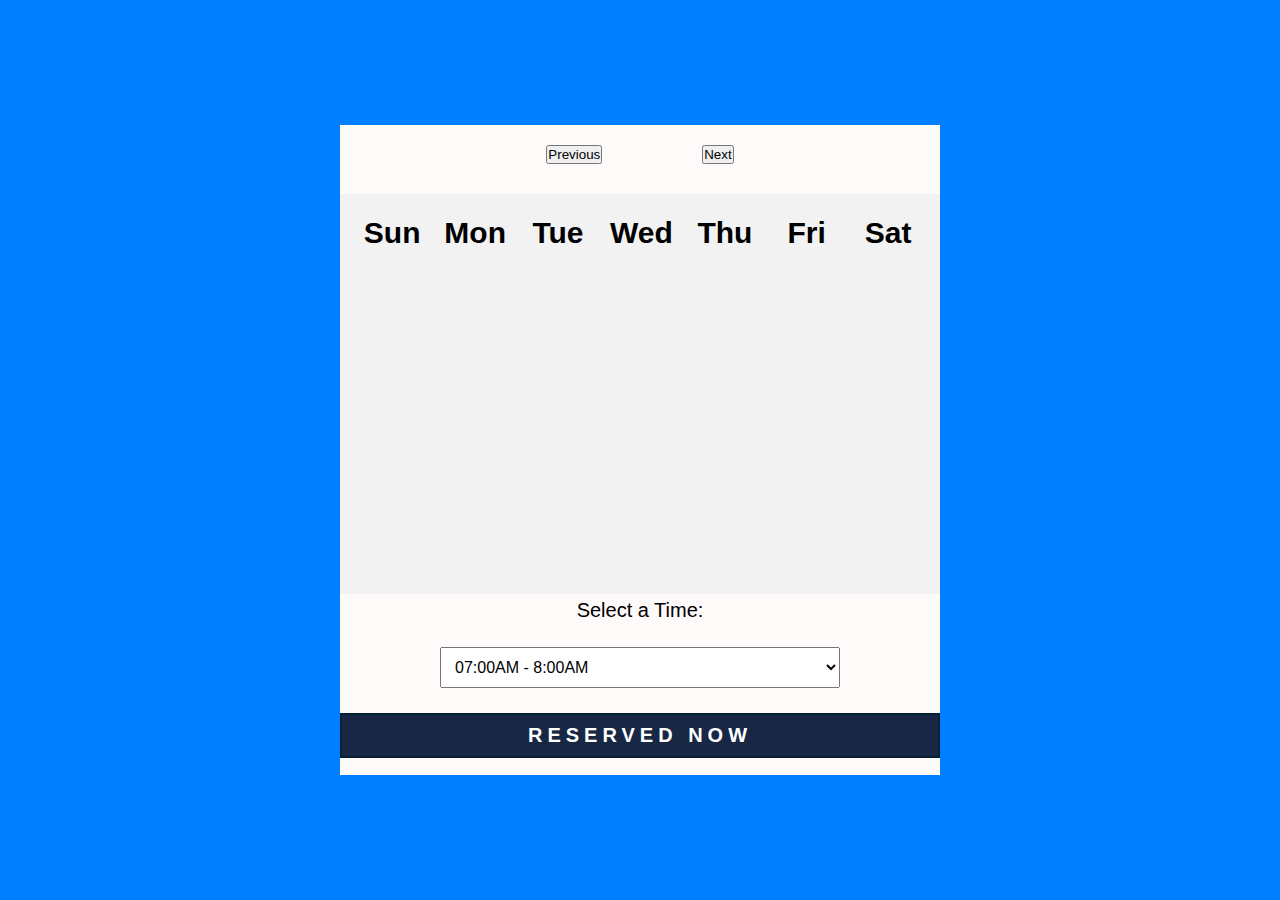
<file: Jade/calendar.html>
<!DOCTYPE html>
<html lang="en">
<head>
    <meta charset="UTF-8">
    <meta name="viewport" content="width=device-width, initial-scale=1.0">
    <title>Automated Basketball Court Reservation System</title>
    <link rel="stylesheet" href="css1/calendar.css">
    
</head>
<body>
<div class="wrapper">
   
        <div class="calendar">
            <div class="header">
                <button onclick="previousMonth()">Previous</button>
                <h2 id="month-year"></h2>
                <button onclick="nextMonth()">Next</button>
            </div>

            <table id="calendar-table">
                <thead>
                    <tr>
                        <th>Sun</th>
                        <th>Mon</th>
                        <th>Tue</th>
                        <th>Wed</th>
                        <th>Thu</th>
                        <th>Fri</th>
                        <th>Sat</th>
                    </tr>
                </thead>
                <tbody id="calendar-body"></tbody>
            </table>
        </div>



        <div class="time-wrapper">
        <label for="time-slot">Select a Time:</label>
            <select id="time-slot">
                <option value="07:00AM - 8:00AM">07:00AM - 8:00AM</option>
                <option value="08:00AM - 9:00AM">08:00AM - 9:00AM</option>
                <option value="09:00AM - 10:00AM">09:00AM - 10:00AM</option>
                <option value="10:00AM - 11:00AM">10:00AM - 11:00AM</option>
                <option value="11:00AM - 12:00AM">11:00AM - 12:00AM</option>
                <option value="12:00PM - 1:00PM">12:00AM - 1:00AM</option>
                <option value="01:00PM - 2:00PM">01:00PM - 2:00PM</option>
                <option value="02:00PM - 3:00PM">02:00PM - 3:00PM</option>
                <option value="03:00PM - 4:00PM">03:00PM - 4:00PM</option>
                <option value="04:00PM - 5:00PM">04:00PM - 5:00PM</option>
                <option value="05:00PM - 6:00PM">05:00PM - 6:00PM</option>
                <option value="06:00PM - 7:00PM">06:00PM - 7:00PM</option>
                <option value="07:00PM - 8:00PM">07:00PM - 8:00PM</option>
                <option value="08:00PM - 9:00PM">08:00PM - 9:00PM</option>
                <option value="09:00PM - 10:00PM">09:00PM - 10:00PM</option>
                <option value="10:00PM - 11:00PM">10:00PM - 11:00PM</option>
                <option value="11:00PM - 12:00AM">11:00PM - 12:00AM</option>
            </select>
        </div>
        <button type="submit" class="btn">RESERVED NOW</button>


</div>

<script src="script/calendar.js"></script>

</body>
</html>
</file>
<file: Jade/css1/calendar.css>
*{
            margin: 0;
            padding: 0;
            box-sizing: border-box;
        }

        body {
            font-family: Arial, sans-serif;
            background: #0080FF;
        
        }

        .wrapper{
            position: absolute;
            left: 50%;
            top: 50%;
            transform: translate(-50%,-50%);
            width: 600px;
            height: 650px;
            background : #FFFAFA;
           
        }

        .calendar {
            text-align: center;
        
        }

        .header {
            display: flex;
            gap: 50px;
            align-items: center;
            justify-content: center;
            margin-top: 20px;
        }

        table {
            /* width: 100%;
            height:400px;
            border-collapse: collapse;
            background: #E7E5FA;
             */
                
                width: 100%;
                height:400px;
                background-color: #f2f2f2;
                padding: 10px;
                text-align: center;
                cursor: pointer;
                transition: background-color 0.3s ease;
                margin-top: 30px;

            }
    
         td {
            padding: 10px;
            font-size: 20px;
            font-weight: 700;
        }
        td, th{
            background: #E7E5FA;
        }

        td:hover {
            background-color: #9BD6F5;
        }

        th {
            background-color: #f2f2f2;
            padding: 10px;
            font-size: 30px;
            width: calc(100% / 7);
        }

        td {
            cursor: pointer;
        }
        .time-wrapper{
            font-family: 'Arial', sans-serif;
            display: flex;
            flex-wrap: wrap;
            gap: 20px;
            max-width: 400px;
            margin: 5px auto;
        }
        .time-slot {
            select {
                width: 100%;
                padding: 10px;
                font-size: 16px;
                cursor: pointer;
                text-align: center;
            }
        }

        .time-slot:hover {
            background-color: #9BD6F5;
        }

        label {
            width: 100%;
            display: block;
            margin-bottom: 5px;
            text-align: center;
            font-size: 20px;
        }

        select {
            width: 100%;
            padding: 10px;
            font-size: 16px;
            cursor: pointer;
            box-sizing: border-box;
            
        }

        option {
            padding: 10px;
            font-size: 16px;
            
        }

        .btn {
            position: relative;
            width: 100%;
            height: 45px;
            background: #172744 ;
            border: 2px solid #031f31;
            outline: none;
            cursor: pointer;
            font-size: 20px;
            color: #fff;
            font-weight: 600;
            margin-top: 20px;
            letter-spacing: 5px;
            transition: 0.5s ease;
           
        }
        form .btn:hover {
            background: #818181;
        }
</file>
